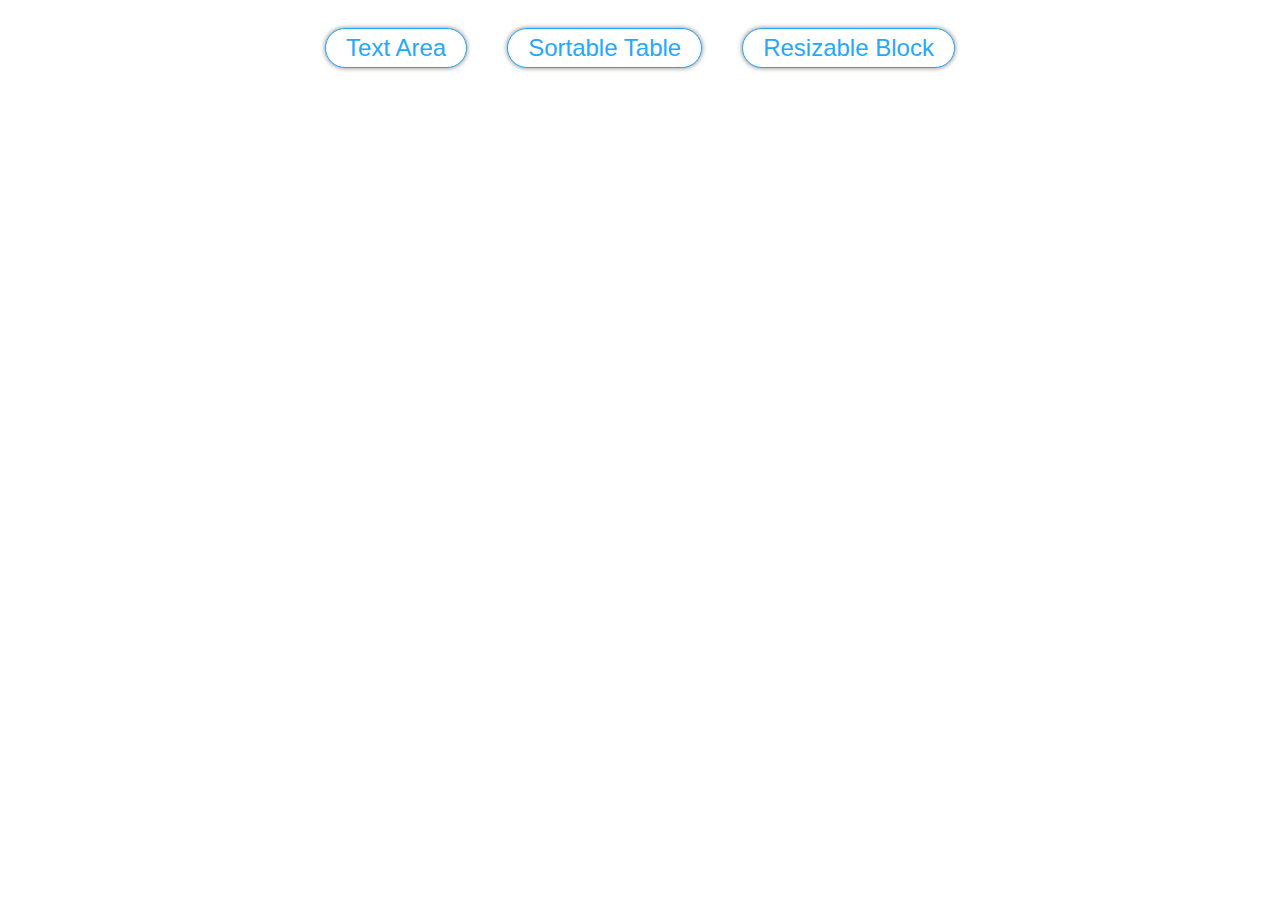
<file: index.html>
<!DOCTYPE html>
<html lang="en">

<head>
    <meta charset="UTF-8">
    <meta name="viewport" content="width=device-width, initial-scale=1.0">
    <meta http-equiv="X-UA-Compatible" content="ie=edge">
    <title>Beetroot Lesson 30 Homework Events</title>
    <meta name="author" content="Artofnext">
    <link rel="stylesheet" href="css/styles.css">
</head>

<body>
    <div class="buttons">
        <a href="pages/text_area.html"><button type="button" id="text_area">Text Area</button></a>
        <a href="pages/sortable_table.html"><button type="button" id="sortable_table">Sortable Table</button></a>
        <a href="pages/resizable.html"><button type="button" id="resizable">Resizable Block</button></a>
    </div>


    <!-- <script src="js/text_area.js"></script> -->
</body>

</html>
</file>
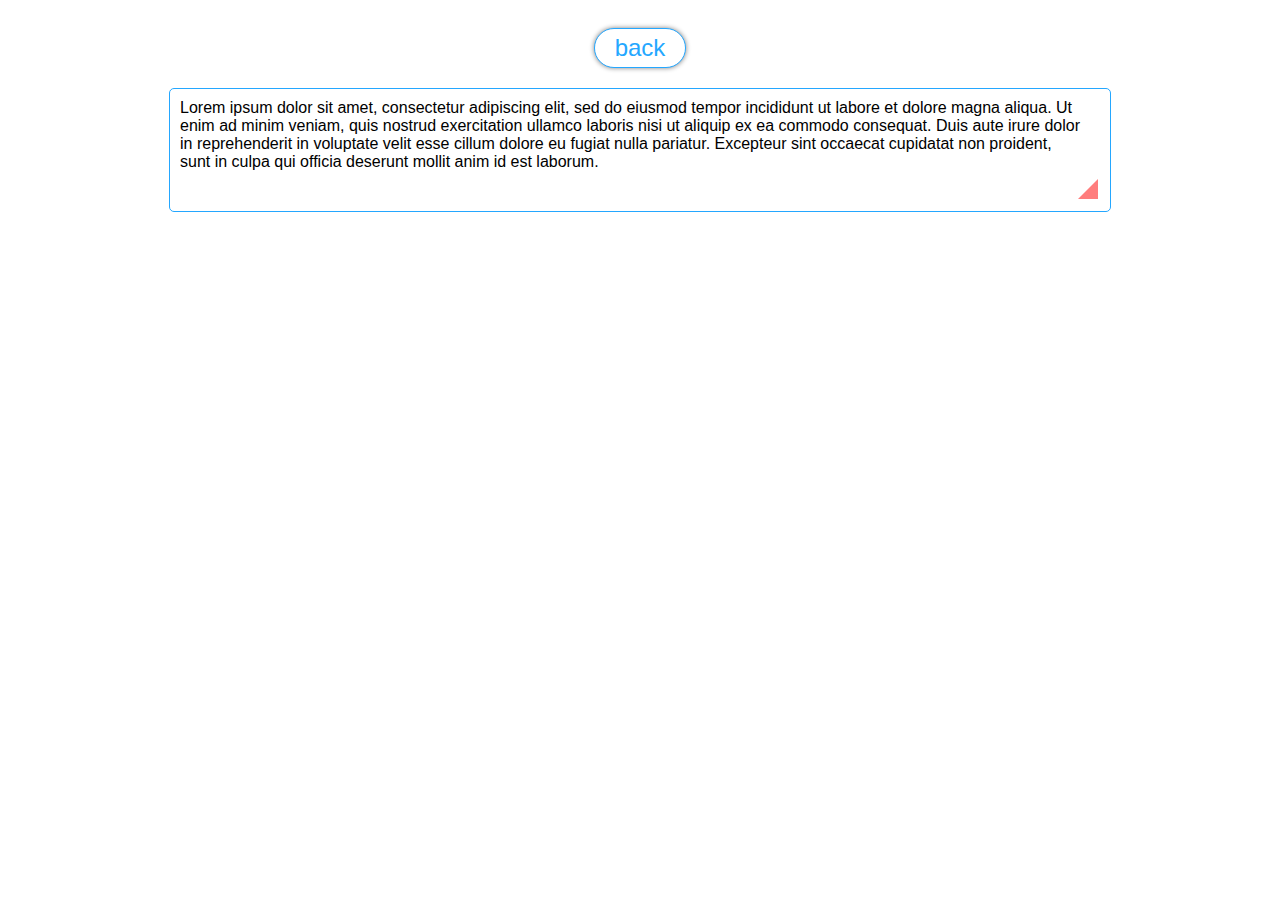
<file: pages/resizable.html>
<!DOCTYPE html>
<html lang="en">

<head>
    <meta charset="UTF-8">
    <meta name="viewport" content="width=device-width, initial-scale=1.0">
    <meta http-equiv="X-UA-Compatible" content="ie=edge">
    <title>Beetroot Lesson 30 Homework Events Resizable Block</title>
    <meta name="author" content="Artofnext">
    <link rel="stylesheet" href="../css/styles.css">
    <link rel="stylesheet" href="../css/styles_resizable.css">
</head>

<body>
    <div class="buttons">
        <a href="../index.html"><button type="button" id="back-button">back</button></a>
    </div>

    <section class="content">
        <div class="text__container" id="text__container">
            Lorem ipsum dolor sit amet, consectetur adipiscing elit, sed do eiusmod tempor 
            incididunt ut labore et dolore magna aliqua. Ut enim ad minim veniam, 
            quis nostrud exercitation ullamco laboris nisi ut aliquip ex ea commodo consequat. 
            Duis aute irure dolor in reprehenderit in voluptate velit esse cillum dolore eu 
            fugiat nulla pariatur. Excepteur sint occaecat cupidatat non proident, sunt in 
            culpa qui officia deserunt mollit anim id est laborum.
        </div>
    </section>

    <script src="../js/resizable.js"></script>
</body>

</html>
</file>
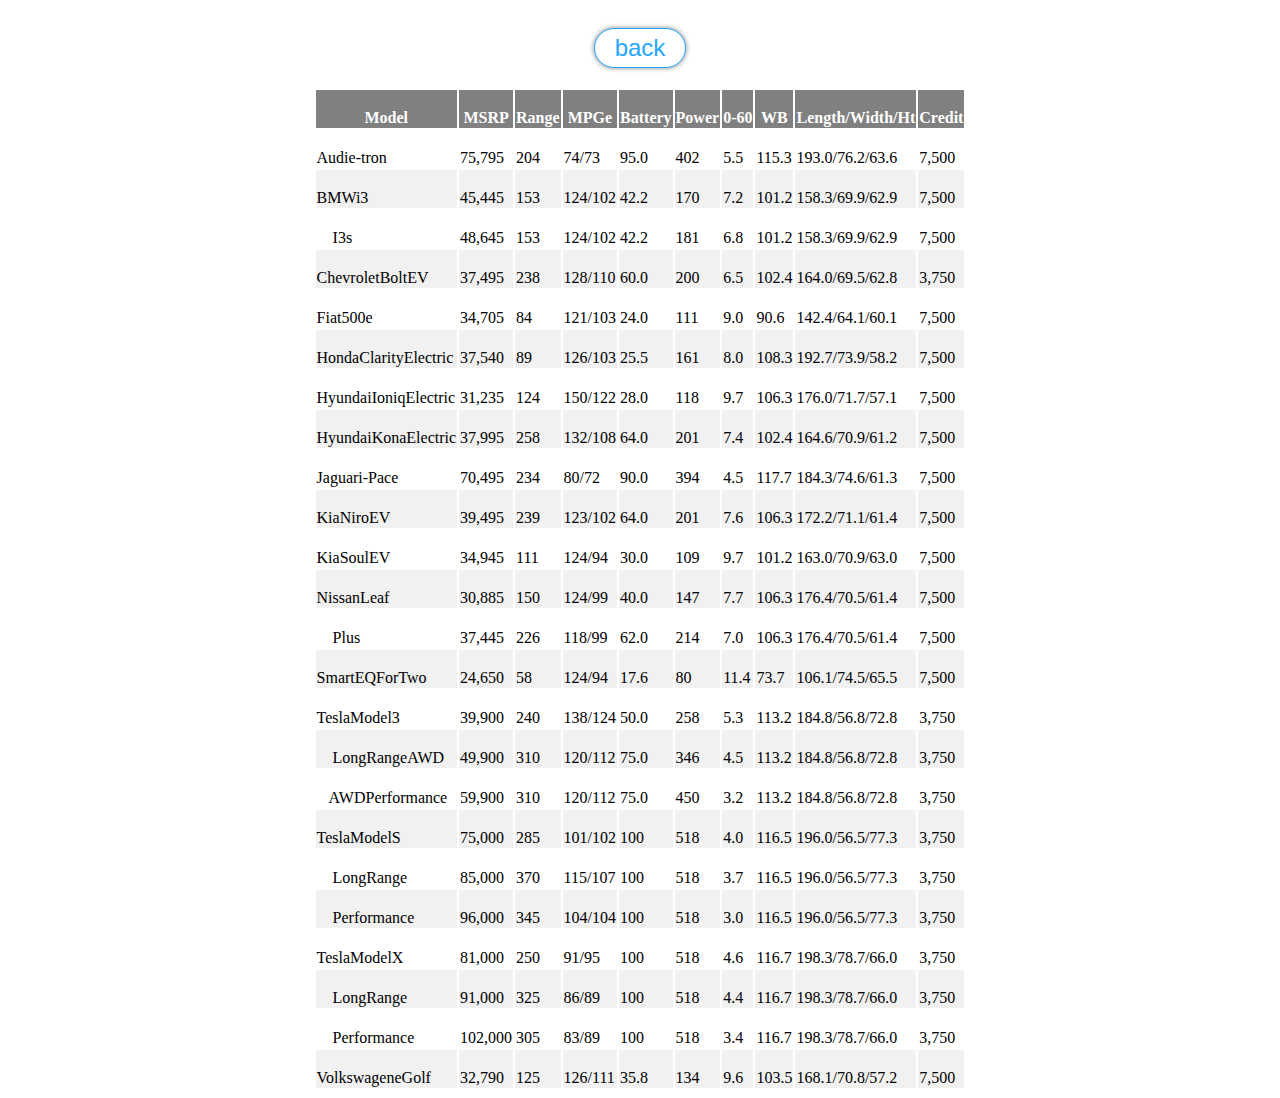
<file: pages/sortable_table.html>
<!DOCTYPE html>
<html lang="en">

<head>
    <meta charset="UTF-8">
    <meta name="viewport" content="width=device-width, initial-scale=1.0">
    <meta http-equiv="X-UA-Compatible" content="ie=edge">
    <title>Beetroot Lesson 30 Homework Events Sortable Table</title>
    <meta name="author" content="Artofnext">
    <link rel="stylesheet" href="../css/styles.css">
    <link rel="stylesheet" href="../css/styles_table.css">
</head>

<body>
    <div class="buttons">
        <a href="../index.html"><button type="button" id="back-button">back</button></a>
    </div>

    <section class="content">
        <div class="table__container" id="table__container">
            
        </div>
    </section>


    <table id="table_car" style="display:none;">
        <tbody>
            <tr>
                <td>
                    <p><strong>Model </strong></p>
                </td>
                <td>
                    <p><strong>MSRP</strong></p>
                </td>
                <td>
                    <p><strong>Range</strong></p>
                </td>
                <td>
                    <p><strong>MPGe</strong></p>
                </td>
                <td>
                    <p><strong>Battery</strong></p>
                </td>
                <td>
                    <p><strong>Power</strong></p>
                </td>
                <td>
                    <p><strong>0-60</strong></p>
                </td>
                <td>
                    <p><strong>WB</strong></p>
                </td>
                <td>
                    <p><strong>Length/Width/Ht</strong></p>
                </td>
                <td>
                    <p><strong>Credit</strong></p>
                </td>
            </tr>
            <tr>
                <td>
                    <p>Audi e-tron</p>
                </td>
                <td>
                    <p>$75,795</p>
                </td>
                <td>
                    <p>204 mi</p>
                </td>
                <td>
                    <p>74/73</p>
                </td>
                <td>
                    <p>95.0 kWh</p>
                </td>
                <td>
                    <p>402 hp</p>
                </td>
                <td>
                    <p>5.5 sec</p>
                </td>
                <td>
                    <p>115.3 in</p>
                </td>
                <td>
                    <p>193.0/76.2/63.6 in</p>
                </td>
                <td>
                    <p>$7,500</p>
                </td>
            </tr>
            <tr>
                <td>
                    <p>BMW i3</p>
                </td>
                <td>
                    <p>$45,445</p>
                </td>
                <td>
                    <p>153 mi</p>
                </td>
                <td>
                    <p>124/102</p>
                </td>
                <td>
                    <p>42.2 kWh</p>
                </td>
                <td>
                    <p>170 hp</p>
                </td>
                <td>
                    <p>7.2 sec</p>
                </td>
                <td>
                    <p>101.2 in</p>
                </td>
                <td>
                    <p>158.3/69.9/62.9 in</p>
                </td>
                <td>
                    <p>$7,500</p>
                </td>
            </tr>
            <tr>
                <td>
                    <p>&nbsp;&nbsp;&nbsp;&nbsp; I3s</p>
                </td>
                <td>
                    <p>$48,645</p>
                </td>
                <td>
                    <p>153 mi</p>
                </td>
                <td>
                    <p>124/102</p>
                </td>
                <td>
                    <p>42.2 kWh</p>
                </td>
                <td>
                    <p>181 hp</p>
                </td>
                <td>
                    <p>6.8 sec</p>
                </td>
                <td>
                    <p>101.2 in</p>
                </td>
                <td>
                    <p>158.3/69.9/62.9 in</p>
                </td>
                <td>
                    <p>$7,500</p>
                </td>
            </tr>
            <tr>
                <td>
                    <p>Chevrolet Bolt EV</p>
                </td>
                <td>
                    <p>$37,495</p>
                </td>
                <td>
                    <p>238 mi</p>
                </td>
                <td>
                    <p>128/110</p>
                </td>
                <td>
                    <p>60.0 kWh</p>
                </td>
                <td>
                    <p>200 hp</p>
                </td>
                <td>
                    <p>6.5 sec</p>
                </td>
                <td>
                    <p>102.4 in</p>
                </td>
                <td>
                    <p>164.0/69.5/62.8 in</p>
                </td>
                <td>
                    <p>$3,750*</p>
                </td>
            </tr>
            <tr>
                <td>
                    <p>Fiat 500e</p>
                </td>
                <td>
                    <p>$34,705</p>
                </td>
                <td>
                    <p>84 mi</p>
                </td>
                <td>
                    <p>121/103</p>
                </td>
                <td>
                    <p>24.0 kWh</p>
                </td>
                <td>
                    <p>111 hp</p>
                </td>
                <td>
                    <p>9.0 sec</p>
                </td>
                <td>
                    <p>90.6 in</p>
                </td>
                <td>
                    <p>142.4/64.1/60.1 in</p>
                </td>
                <td>
                    <p>$7,500</p>
                </td>
            </tr>
            <tr>
                <td>
                    <p>Honda Clarity Electric</p>
                </td>
                <td>
                    <p>$37,540</p>
                </td>
                <td>
                    <p>89 mi</p>
                </td>
                <td>
                    <p>126/103</p>
                </td>
                <td>
                    <p>25.5 kWh</p>
                </td>
                <td>
                    <p>161 hp</p>
                </td>
                <td>
                    <p>8.0 sec</p>
                </td>
                <td>
                    <p>108.3 in</p>
                </td>
                <td>
                    <p>192.7/73.9/58.2 in</p>
                </td>
                <td>
                    <p>$7,500</p>
                </td>
            </tr>
            <tr>
                <td>
                    <p>Hyundai Ioniq Electric</p>
                </td>
                <td>
                    <p>$31,235</p>
                </td>
                <td>
                    <p>124 mi</p>
                </td>
                <td>
                    <p>150/122</p>
                </td>
                <td>
                    <p>28.0 kWh</p>
                </td>
                <td>
                    <p>118 hp</p>
                </td>
                <td>
                    <p>9.7 sec</p>
                </td>
                <td>
                    <p>106.3 in</p>
                </td>
                <td>
                    <p>176.0/71.7/57.1 in</p>
                </td>
                <td>
                    <p>$7,500</p>
                </td>
            </tr>
            <tr>
                <td>
                    <p>Hyundai Kona Electric</p>
                </td>
                <td>
                    <p>$37,995</p>
                </td>
                <td>
                    <p>258 mi</p>
                </td>
                <td>
                    <p>132/108</p>
                </td>
                <td>
                    <p>64.0 kWh</p>
                </td>
                <td>
                    <p>201 hp</p>
                </td>
                <td>
                    <p>7.4 sec</p>
                </td>
                <td>
                    <p>102.4 in</p>
                </td>
                <td>
                    <p>164.6/70.9/61.2 in</p>
                </td>
                <td>
                    <p>$7,500</p>
                </td>
            </tr>
            <tr>
                <td>
                    <p>Jaguar i-Pace</p>
                </td>
                <td>
                    <p>$70,495</p>
                </td>
                <td>
                    <p>234 mi</p>
                </td>
                <td>
                    <p>80/72</p>
                </td>
                <td>
                    <p>90.0 kWh</p>
                </td>
                <td>
                    <p>394 hp</p>
                </td>
                <td>
                    <p>4.5 sec</p>
                </td>
                <td>
                    <p>117.7 in</p>
                </td>
                <td>
                    <p>184.3/74.6/61.3 in</p>
                </td>
                <td>
                    <p>$7,500</p>
                </td>
            </tr>
            <tr>
                <td>
                    <p>Kia Niro EV</p>
                </td>
                <td>
                    <p>$39,495</p>
                </td>
                <td>
                    <p>239 mi</p>
                </td>
                <td>
                    <p>123/102</p>
                </td>
                <td>
                    <p>64.0 kWh</p>
                </td>
                <td>
                    <p>201 hp</p>
                </td>
                <td>
                    <p>7.6 sec</p>
                </td>
                <td>
                    <p>106.3 in</p>
                </td>
                <td>
                    <p>172.2/71.1/61.4 in</p>
                </td>
                <td>
                    <p>$7,500</p>
                </td>
            </tr>
            <tr>
                <td>
                    <p>Kia Soul EV</p>
                </td>
                <td>
                    <p>$34,945</p>
                </td>
                <td>
                    <p>111 mi</p>
                </td>
                <td>
                    <p>124/94</p>
                </td>
                <td>
                    <p>30.0 kWh</p>
                </td>
                <td>
                    <p>109 hp</p>
                </td>
                <td>
                    <p>9.7 sec</p>
                </td>
                <td>
                    <p>101.2 in</p>
                </td>
                <td>
                    <p>163.0/70.9/63.0 in</p>
                </td>
                <td>
                    <p>$7,500</p>
                </td>
            </tr>
            <tr>
                <td>
                    <p>Nissan Leaf</p>
                </td>
                <td>
                    <p>$30,885</p>
                </td>
                <td>
                    <p>150 mi</p>
                </td>
                <td>
                    <p>124/99</p>
                </td>
                <td>
                    <p>40.0 kWh</p>
                </td>
                <td>
                    <p>147 hp</p>
                </td>
                <td>
                    <p>7.7 sec</p>
                </td>
                <td>
                    <p>106.3 in</p>
                </td>
                <td>
                    <p>176.4/70.5/61.4 in</p>
                </td>
                <td>
                    <p>$7,500</p>
                </td>
            </tr>
            <tr>
                <td>
                    <p>&nbsp;&nbsp;&nbsp;&nbsp; Plus</p>
                </td>
                <td>
                    <p>$37,445</p>
                </td>
                <td>
                    <p>226 mi</p>
                </td>
                <td>
                    <p>118/99</p>
                </td>
                <td>
                    <p>62.0 kWh</p>
                </td>
                <td>
                    <p>214 hp</p>
                </td>
                <td>
                    <p>7.0 sec</p>
                </td>
                <td>
                    <p>106.3 in</p>
                </td>
                <td>
                    <p>176.4/70.5/61.4 in</p>
                </td>
                <td>
                    <p>$7,500</p>
                </td>
            </tr>
            <tr>
                <td>
                    <p>Smart EQ ForTwo</p>
                </td>
                <td>
                    <p>$24,650</p>
                </td>
                <td>
                    <p>58 mi</p>
                </td>
                <td>
                    <p>124/94</p>
                </td>
                <td>
                    <p>17.6 kWh</p>
                </td>
                <td>
                    <p>80 hp</p>
                </td>
                <td>
                    <p>11.4 sec</p>
                </td>
                <td>
                    <p>73.7 in</p>
                </td>
                <td>
                    <p>106.1/74.5/65.5 in</p>
                </td>
                <td>
                    <p>$7,500</p>
                </td>
            </tr>
            <tr>
                <td>
                    <p>Tesla Model 3</p>
                </td>
                <td>
                    <p>$39,900</p>
                </td>
                <td>
                    <p>240 mi</p>
                </td>
                <td>
                    <p>138/124</p>
                </td>
                <td>
                    <p>50.0 kWh</p>
                </td>
                <td>
                    <p>258 hp</p>
                </td>
                <td>
                    <p>5.3 sec</p>
                </td>
                <td>
                    <p>113.2 in</p>
                </td>
                <td>
                    <p>184.8/56.8/72.8 in</p>
                </td>
                <td>
                    <p>$3,750**</p>
                </td>
            </tr>
            <tr>
                <td>
                    <p>&nbsp;&nbsp;&nbsp;&nbsp; Long Range AWD</p>
                </td>
                <td>
                    <p>$49,900</p>
                </td>
                <td>
                    <p>310 mi</p>
                </td>
                <td>
                    <p>120/112</p>
                </td>
                <td>
                    <p>75.0 kWh</p>
                </td>
                <td>
                    <p>346 hp</p>
                </td>
                <td>
                    <p>4.5 sec</p>
                </td>
                <td>
                    <p>113.2 in</p>
                </td>
                <td>
                    <p>184.8/56.8/72.8 in</p>
                </td>
                <td>
                    <p>$3,750**</p>
                </td>
            </tr>
            <tr>
                <td>
                    <p>&nbsp; &nbsp; &nbsp;AWD Performance</p>
                </td>
                <td>
                    <p>$59,900</p>
                </td>
                <td>
                    <p>310 mi</p>
                </td>
                <td>
                    <p>120/112</p>
                </td>
                <td>
                    <p>75.0 kWh</p>
                </td>
                <td>
                    <p>450 hp</p>
                </td>
                <td>
                    <p>3.2 sec</p>
                </td>
                <td>
                    <p>113.2 in</p>
                </td>
                <td>
                    <p>184.8/56.8/72.8 in</p>
                </td>
                <td>
                    <p>$3,750**</p>
                </td>
            </tr>
            <tr>
                <td>
                    <p>Tesla Model S</p>
                </td>
                <td>
                    <p>$75,000</p>
                </td>
                <td>
                    <p>285 mi</p>
                </td>
                <td>
                    <p>101/102</p>
                </td>
                <td>
                    <p>100 kWh</p>
                </td>
                <td>
                    <p>518 hp</p>
                </td>
                <td>
                    <p>4.0 sec</p>
                </td>
                <td>
                    <p>116.5 in</p>
                </td>
                <td>
                    <p>196.0/56.5/77.3 in</p>
                </td>
                <td>
                    <p>$3,750**</p>
                </td>
            </tr>
            <tr>
                <td>
                    <p>&nbsp;&nbsp;&nbsp;&nbsp; Long Range</p>
                </td>
                <td>
                    <p>$85,000</p>
                </td>
                <td>
                    <p>370 mi</p>
                </td>
                <td>
                    <p>115/107</p>
                </td>
                <td>
                    <p>100 kWh</p>
                </td>
                <td>
                    <p>518 hp</p>
                </td>
                <td>
                    <p>3.7 sec</p>
                </td>
                <td>
                    <p>116.5 in</p>
                </td>
                <td>
                    <p>196.0/56.5/77.3 in</p>
                </td>
                <td>
                    <p>$3,750**</p>
                </td>
            </tr>
            <tr>
                <td>
                    <p>&nbsp;&nbsp;&nbsp;&nbsp; Performance</p>
                </td>
                <td>
                    <p>$96,000</p>
                </td>
                <td>
                    <p>345 mi</p>
                </td>
                <td>
                    <p>104/104</p>
                </td>
                <td>
                    <p>100 kWh</p>
                </td>
                <td>
                    <p>518 hp</p>
                </td>
                <td>
                    <p>3.0 sec</p>
                </td>
                <td>
                    <p>116.5 in</p>
                </td>
                <td>
                    <p>196.0/56.5/77.3 in</p>
                </td>
                <td>
                    <p>$3,750**</p>
                </td>
            </tr>
            <tr>
                <td>
                    <p>Tesla Model X</p>
                </td>
                <td>
                    <p>$81,000</p>
                </td>
                <td>
                    <p>250 mi</p>
                </td>
                <td>
                    <p>91/95</p>
                </td>
                <td>
                    <p>100 kWh</p>
                </td>
                <td>
                    <p>518 hp</p>
                </td>
                <td>
                    <p>4.6 sec</p>
                </td>
                <td>
                    <p>116.7 in</p>
                </td>
                <td>
                    <p>198.3/78.7/66.0 in</p>
                </td>
                <td>
                    <p>$3,750**</p>
                </td>
            </tr>
            <tr>
                <td>
                    <p>&nbsp;&nbsp;&nbsp;&nbsp; Long Range</p>
                </td>
                <td>
                    <p>$91,000</p>
                </td>
                <td>
                    <p>325 mi</p>
                </td>
                <td>
                    <p>86/89</p>
                </td>
                <td>
                    <p>100 kWh</p>
                </td>
                <td>
                    <p>518 hp</p>
                </td>
                <td>
                    <p>4.4 sec</p>
                </td>
                <td>
                    <p>116.7 in</p>
                </td>
                <td>
                    <p>198.3/78.7/66.0 in</p>
                </td>
                <td>
                    <p>$3,750**</p>
                </td>
            </tr>
            <tr>
                <td>
                    <p>&nbsp;&nbsp;&nbsp;&nbsp; Performance</p>
                </td>
                <td>
                    <p>$102,000</p>
                </td>
                <td>
                    <p>305 mi</p>
                </td>
                <td>
                    <p>83/89</p>
                </td>
                <td>
                    <p>100 kWh</p>
                </td>
                <td>
                    <p>518 hp</p>
                </td>
                <td>
                    <p>3.4 sec</p>
                </td>
                <td>
                    <p>116.7 in</p>
                </td>
                <td>
                    <p>198.3/78.7/66.0 in</p>
                </td>
                <td>
                    <p>$3,750**</p>
                </td>
            </tr>
            <tr>
                <td>
                    <p>Volkswagen eGolf</p>
                </td>
                <td>
                    <p>$32,790</p>
                </td>
                <td>
                    <p>125 mi</p>
                </td>
                <td>
                    <p>126/111</p>
                </td>
                <td>
                    <p>35.8 kWh</p>
                </td>
                <td>
                    <p>134 hp</p>
                </td>
                <td>
                    <p>9.6 sec</p>
                </td>
                <td>
                    <p>103.5 in</p>
                </td>
                <td>
                    <p>168.1/70.8/57.2 in</p>
                </td>
                <td>
                    <p>$7,500</p>
                </td>
            </tr>
           
        </tbody>
    </table>

    <script src="../js/sortable_table.js"></script>
</body>

</html>
</file>
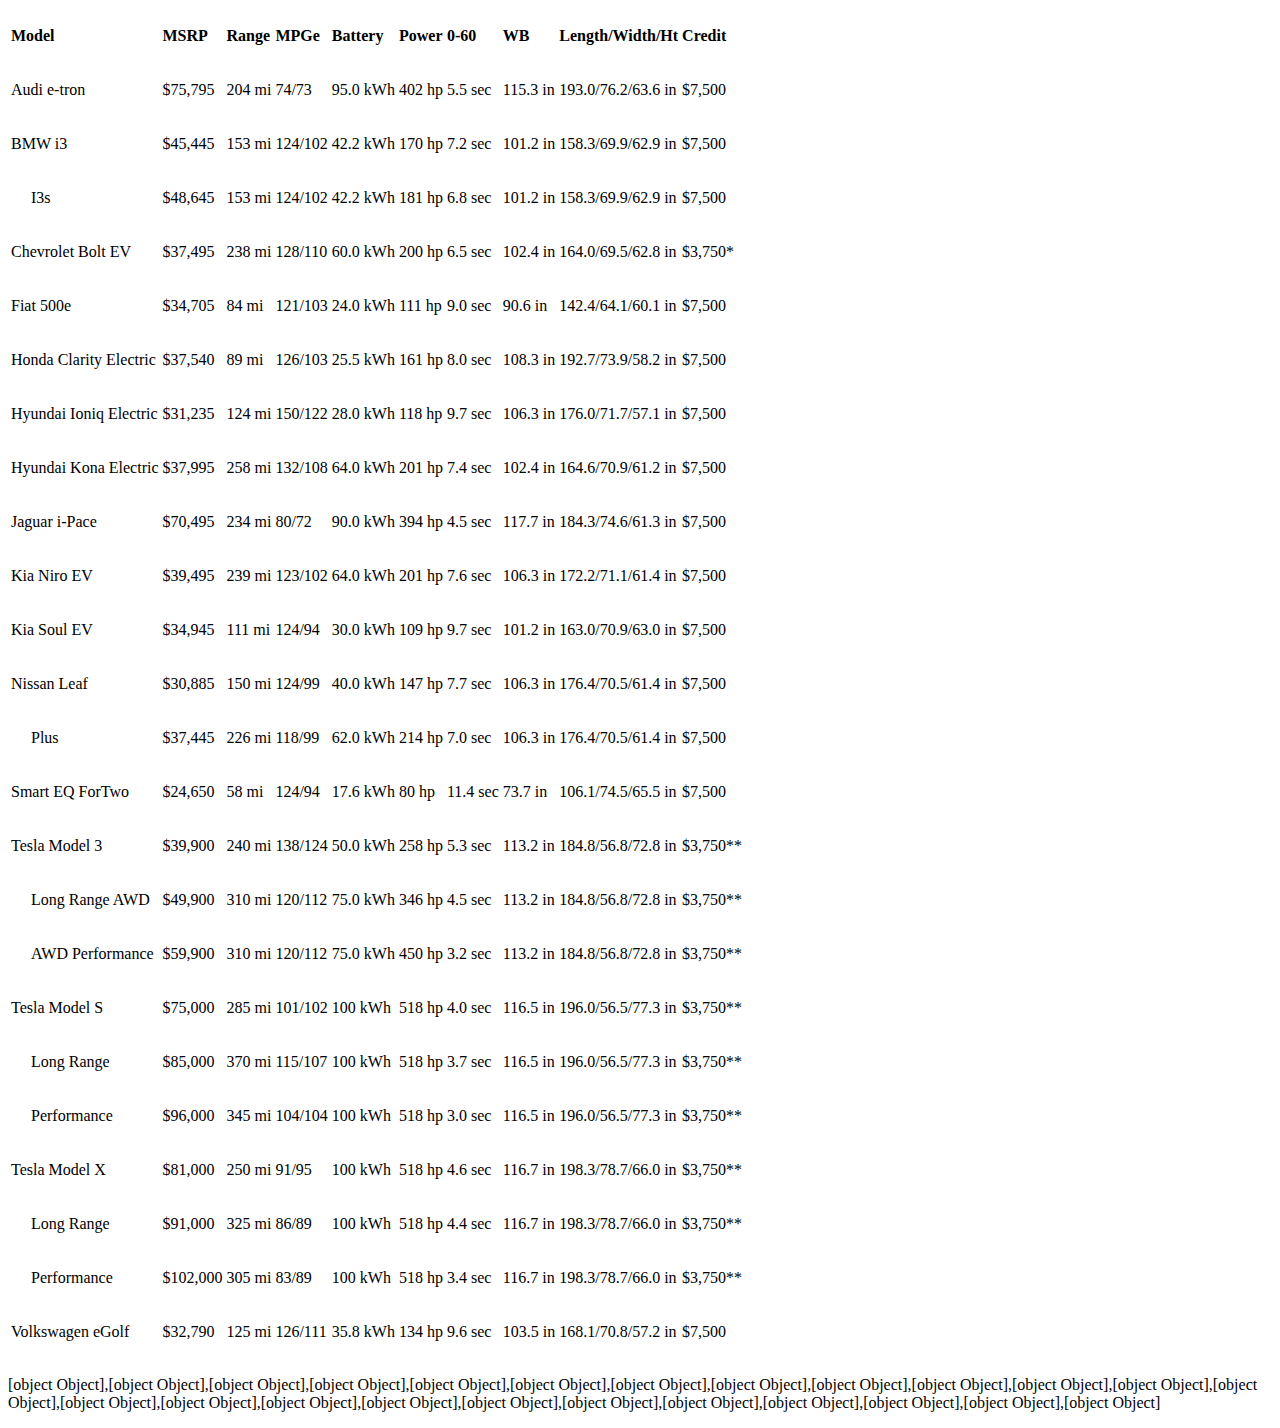
<file: pages/table.html>
<!DOCTYPE html>
<html>

<head>
    <meta charset="UTF-8">
    <meta name="viewport" content="width=device-width, initial-scale=1.0">
    <meta http-equiv="X-UA-Compatible" content="ie=edge">
    <title></title>
    <meta name="author" content="Artofnext">
    <!-- <link rel="stylesheet" href="css/styles.css"> -->
</head>

<body>
    <table id="table_car">
        <tbody>
            <tr>
                <td>
                    <p><strong>Model </strong></p>
                </td>
                <td>
                    <p><strong>MSRP</strong></p>
                </td>
                <td>
                    <p><strong>Range</strong></p>
                </td>
                <td>
                    <p><strong>MPGe</strong></p>
                </td>
                <td>
                    <p><strong>Battery</strong></p>
                </td>
                <td>
                    <p><strong>Power</strong></p>
                </td>
                <td>
                    <p><strong>0-60</strong></p>
                </td>
                <td>
                    <p><strong>WB</strong></p>
                </td>
                <td>
                    <p><strong>Length/Width/Ht</strong></p>
                </td>
                <td>
                    <p><strong>Credit</strong></p>
                </td>
            </tr>
            <tr>
                <td>
                    <p>Audi e-tron</p>
                </td>
                <td>
                    <p>$75,795</p>
                </td>
                <td>
                    <p>204 mi</p>
                </td>
                <td>
                    <p>74/73</p>
                </td>
                <td>
                    <p>95.0 kWh</p>
                </td>
                <td>
                    <p>402 hp</p>
                </td>
                <td>
                    <p>5.5 sec</p>
                </td>
                <td>
                    <p>115.3 in</p>
                </td>
                <td>
                    <p>193.0/76.2/63.6 in</p>
                </td>
                <td>
                    <p>$7,500</p>
                </td>
            </tr>
            <tr>
                <td>
                    <p>BMW i3</p>
                </td>
                <td>
                    <p>$45,445</p>
                </td>
                <td>
                    <p>153 mi</p>
                </td>
                <td>
                    <p>124/102</p>
                </td>
                <td>
                    <p>42.2 kWh</p>
                </td>
                <td>
                    <p>170 hp</p>
                </td>
                <td>
                    <p>7.2 sec</p>
                </td>
                <td>
                    <p>101.2 in</p>
                </td>
                <td>
                    <p>158.3/69.9/62.9 in</p>
                </td>
                <td>
                    <p>$7,500</p>
                </td>
            </tr>
            <tr>
                <td>
                    <p>&nbsp;&nbsp;&nbsp;&nbsp; I3s</p>
                </td>
                <td>
                    <p>$48,645</p>
                </td>
                <td>
                    <p>153 mi</p>
                </td>
                <td>
                    <p>124/102</p>
                </td>
                <td>
                    <p>42.2 kWh</p>
                </td>
                <td>
                    <p>181 hp</p>
                </td>
                <td>
                    <p>6.8 sec</p>
                </td>
                <td>
                    <p>101.2 in</p>
                </td>
                <td>
                    <p>158.3/69.9/62.9 in</p>
                </td>
                <td>
                    <p>$7,500</p>
                </td>
            </tr>
            <tr>
                <td>
                    <p>Chevrolet Bolt EV</p>
                </td>
                <td>
                    <p>$37,495</p>
                </td>
                <td>
                    <p>238 mi</p>
                </td>
                <td>
                    <p>128/110</p>
                </td>
                <td>
                    <p>60.0 kWh</p>
                </td>
                <td>
                    <p>200 hp</p>
                </td>
                <td>
                    <p>6.5 sec</p>
                </td>
                <td>
                    <p>102.4 in</p>
                </td>
                <td>
                    <p>164.0/69.5/62.8 in</p>
                </td>
                <td>
                    <p>$3,750*</p>
                </td>
            </tr>
            <tr>
                <td>
                    <p>Fiat 500e</p>
                </td>
                <td>
                    <p>$34,705</p>
                </td>
                <td>
                    <p>84 mi</p>
                </td>
                <td>
                    <p>121/103</p>
                </td>
                <td>
                    <p>24.0 kWh</p>
                </td>
                <td>
                    <p>111 hp</p>
                </td>
                <td>
                    <p>9.0 sec</p>
                </td>
                <td>
                    <p>90.6 in</p>
                </td>
                <td>
                    <p>142.4/64.1/60.1 in</p>
                </td>
                <td>
                    <p>$7,500</p>
                </td>
            </tr>
            <tr>
                <td>
                    <p>Honda Clarity Electric</p>
                </td>
                <td>
                    <p>$37,540</p>
                </td>
                <td>
                    <p>89 mi</p>
                </td>
                <td>
                    <p>126/103</p>
                </td>
                <td>
                    <p>25.5 kWh</p>
                </td>
                <td>
                    <p>161 hp</p>
                </td>
                <td>
                    <p>8.0 sec</p>
                </td>
                <td>
                    <p>108.3 in</p>
                </td>
                <td>
                    <p>192.7/73.9/58.2 in</p>
                </td>
                <td>
                    <p>$7,500</p>
                </td>
            </tr>
            <tr>
                <td>
                    <p>Hyundai Ioniq Electric</p>
                </td>
                <td>
                    <p>$31,235</p>
                </td>
                <td>
                    <p>124 mi</p>
                </td>
                <td>
                    <p>150/122</p>
                </td>
                <td>
                    <p>28.0 kWh</p>
                </td>
                <td>
                    <p>118 hp</p>
                </td>
                <td>
                    <p>9.7 sec</p>
                </td>
                <td>
                    <p>106.3 in</p>
                </td>
                <td>
                    <p>176.0/71.7/57.1 in</p>
                </td>
                <td>
                    <p>$7,500</p>
                </td>
            </tr>
            <tr>
                <td>
                    <p>Hyundai Kona Electric</p>
                </td>
                <td>
                    <p>$37,995</p>
                </td>
                <td>
                    <p>258 mi</p>
                </td>
                <td>
                    <p>132/108</p>
                </td>
                <td>
                    <p>64.0 kWh</p>
                </td>
                <td>
                    <p>201 hp</p>
                </td>
                <td>
                    <p>7.4 sec</p>
                </td>
                <td>
                    <p>102.4 in</p>
                </td>
                <td>
                    <p>164.6/70.9/61.2 in</p>
                </td>
                <td>
                    <p>$7,500</p>
                </td>
            </tr>
            <tr>
                <td>
                    <p>Jaguar i-Pace</p>
                </td>
                <td>
                    <p>$70,495</p>
                </td>
                <td>
                    <p>234 mi</p>
                </td>
                <td>
                    <p>80/72</p>
                </td>
                <td>
                    <p>90.0 kWh</p>
                </td>
                <td>
                    <p>394 hp</p>
                </td>
                <td>
                    <p>4.5 sec</p>
                </td>
                <td>
                    <p>117.7 in</p>
                </td>
                <td>
                    <p>184.3/74.6/61.3 in</p>
                </td>
                <td>
                    <p>$7,500</p>
                </td>
            </tr>
            <tr>
                <td>
                    <p>Kia Niro EV</p>
                </td>
                <td>
                    <p>$39,495</p>
                </td>
                <td>
                    <p>239 mi</p>
                </td>
                <td>
                    <p>123/102</p>
                </td>
                <td>
                    <p>64.0 kWh</p>
                </td>
                <td>
                    <p>201 hp</p>
                </td>
                <td>
                    <p>7.6 sec</p>
                </td>
                <td>
                    <p>106.3 in</p>
                </td>
                <td>
                    <p>172.2/71.1/61.4 in</p>
                </td>
                <td>
                    <p>$7,500</p>
                </td>
            </tr>
            <tr>
                <td>
                    <p>Kia Soul EV</p>
                </td>
                <td>
                    <p>$34,945</p>
                </td>
                <td>
                    <p>111 mi</p>
                </td>
                <td>
                    <p>124/94</p>
                </td>
                <td>
                    <p>30.0 kWh</p>
                </td>
                <td>
                    <p>109 hp</p>
                </td>
                <td>
                    <p>9.7 sec</p>
                </td>
                <td>
                    <p>101.2 in</p>
                </td>
                <td>
                    <p>163.0/70.9/63.0 in</p>
                </td>
                <td>
                    <p>$7,500</p>
                </td>
            </tr>
            <tr>
                <td>
                    <p>Nissan Leaf</p>
                </td>
                <td>
                    <p>$30,885</p>
                </td>
                <td>
                    <p>150 mi</p>
                </td>
                <td>
                    <p>124/99</p>
                </td>
                <td>
                    <p>40.0 kWh</p>
                </td>
                <td>
                    <p>147 hp</p>
                </td>
                <td>
                    <p>7.7 sec</p>
                </td>
                <td>
                    <p>106.3 in</p>
                </td>
                <td>
                    <p>176.4/70.5/61.4 in</p>
                </td>
                <td>
                    <p>$7,500</p>
                </td>
            </tr>
            <tr>
                <td>
                    <p>&nbsp;&nbsp;&nbsp;&nbsp; Plus</p>
                </td>
                <td>
                    <p>$37,445</p>
                </td>
                <td>
                    <p>226 mi</p>
                </td>
                <td>
                    <p>118/99</p>
                </td>
                <td>
                    <p>62.0 kWh</p>
                </td>
                <td>
                    <p>214 hp</p>
                </td>
                <td>
                    <p>7.0 sec</p>
                </td>
                <td>
                    <p>106.3 in</p>
                </td>
                <td>
                    <p>176.4/70.5/61.4 in</p>
                </td>
                <td>
                    <p>$7,500</p>
                </td>
            </tr>
            <tr>
                <td>
                    <p>Smart EQ ForTwo</p>
                </td>
                <td>
                    <p>$24,650</p>
                </td>
                <td>
                    <p>58 mi</p>
                </td>
                <td>
                    <p>124/94</p>
                </td>
                <td>
                    <p>17.6 kWh</p>
                </td>
                <td>
                    <p>80 hp</p>
                </td>
                <td>
                    <p>11.4 sec</p>
                </td>
                <td>
                    <p>73.7 in</p>
                </td>
                <td>
                    <p>106.1/74.5/65.5 in</p>
                </td>
                <td>
                    <p>$7,500</p>
                </td>
            </tr>
            <tr>
                <td>
                    <p>Tesla Model 3</p>
                </td>
                <td>
                    <p>$39,900</p>
                </td>
                <td>
                    <p>240 mi</p>
                </td>
                <td>
                    <p>138/124</p>
                </td>
                <td>
                    <p>50.0 kWh</p>
                </td>
                <td>
                    <p>258 hp</p>
                </td>
                <td>
                    <p>5.3 sec</p>
                </td>
                <td>
                    <p>113.2 in</p>
                </td>
                <td>
                    <p>184.8/56.8/72.8 in</p>
                </td>
                <td>
                    <p>$3,750**</p>
                </td>
            </tr>
            <tr>
                <td>
                    <p>&nbsp;&nbsp;&nbsp;&nbsp; Long Range AWD</p>
                </td>
                <td>
                    <p>$49,900</p>
                </td>
                <td>
                    <p>310 mi</p>
                </td>
                <td>
                    <p>120/112</p>
                </td>
                <td>
                    <p>75.0 kWh</p>
                </td>
                <td>
                    <p>346 hp</p>
                </td>
                <td>
                    <p>4.5 sec</p>
                </td>
                <td>
                    <p>113.2 in</p>
                </td>
                <td>
                    <p>184.8/56.8/72.8 in</p>
                </td>
                <td>
                    <p>$3,750**</p>
                </td>
            </tr>
            <tr>
                <td>
                    <p>&nbsp; &nbsp; &nbsp;AWD Performance</p>
                </td>
                <td>
                    <p>$59,900</p>
                </td>
                <td>
                    <p>310 mi</p>
                </td>
                <td>
                    <p>120/112</p>
                </td>
                <td>
                    <p>75.0 kWh</p>
                </td>
                <td>
                    <p>450 hp</p>
                </td>
                <td>
                    <p>3.2 sec</p>
                </td>
                <td>
                    <p>113.2 in</p>
                </td>
                <td>
                    <p>184.8/56.8/72.8 in</p>
                </td>
                <td>
                    <p>$3,750**</p>
                </td>
            </tr>
            <tr>
                <td>
                    <p>Tesla Model S</p>
                </td>
                <td>
                    <p>$75,000</p>
                </td>
                <td>
                    <p>285 mi</p>
                </td>
                <td>
                    <p>101/102</p>
                </td>
                <td>
                    <p>100 kWh</p>
                </td>
                <td>
                    <p>518 hp</p>
                </td>
                <td>
                    <p>4.0 sec</p>
                </td>
                <td>
                    <p>116.5 in</p>
                </td>
                <td>
                    <p>196.0/56.5/77.3 in</p>
                </td>
                <td>
                    <p>$3,750**</p>
                </td>
            </tr>
            <tr>
                <td>
                    <p>&nbsp;&nbsp;&nbsp;&nbsp; Long Range</p>
                </td>
                <td>
                    <p>$85,000</p>
                </td>
                <td>
                    <p>370 mi</p>
                </td>
                <td>
                    <p>115/107</p>
                </td>
                <td>
                    <p>100 kWh</p>
                </td>
                <td>
                    <p>518 hp</p>
                </td>
                <td>
                    <p>3.7 sec</p>
                </td>
                <td>
                    <p>116.5 in</p>
                </td>
                <td>
                    <p>196.0/56.5/77.3 in</p>
                </td>
                <td>
                    <p>$3,750**</p>
                </td>
            </tr>
            <tr>
                <td>
                    <p>&nbsp;&nbsp;&nbsp;&nbsp; Performance</p>
                </td>
                <td>
                    <p>$96,000</p>
                </td>
                <td>
                    <p>345 mi</p>
                </td>
                <td>
                    <p>104/104</p>
                </td>
                <td>
                    <p>100 kWh</p>
                </td>
                <td>
                    <p>518 hp</p>
                </td>
                <td>
                    <p>3.0 sec</p>
                </td>
                <td>
                    <p>116.5 in</p>
                </td>
                <td>
                    <p>196.0/56.5/77.3 in</p>
                </td>
                <td>
                    <p>$3,750**</p>
                </td>
            </tr>
            <tr>
                <td>
                    <p>Tesla Model X</p>
                </td>
                <td>
                    <p>$81,000</p>
                </td>
                <td>
                    <p>250 mi</p>
                </td>
                <td>
                    <p>91/95</p>
                </td>
                <td>
                    <p>100 kWh</p>
                </td>
                <td>
                    <p>518 hp</p>
                </td>
                <td>
                    <p>4.6 sec</p>
                </td>
                <td>
                    <p>116.7 in</p>
                </td>
                <td>
                    <p>198.3/78.7/66.0 in</p>
                </td>
                <td>
                    <p>$3,750**</p>
                </td>
            </tr>
            <tr>
                <td>
                    <p>&nbsp;&nbsp;&nbsp;&nbsp; Long Range</p>
                </td>
                <td>
                    <p>$91,000</p>
                </td>
                <td>
                    <p>325 mi</p>
                </td>
                <td>
                    <p>86/89</p>
                </td>
                <td>
                    <p>100 kWh</p>
                </td>
                <td>
                    <p>518 hp</p>
                </td>
                <td>
                    <p>4.4 sec</p>
                </td>
                <td>
                    <p>116.7 in</p>
                </td>
                <td>
                    <p>198.3/78.7/66.0 in</p>
                </td>
                <td>
                    <p>$3,750**</p>
                </td>
            </tr>
            <tr>
                <td>
                    <p>&nbsp;&nbsp;&nbsp;&nbsp; Performance</p>
                </td>
                <td>
                    <p>$102,000</p>
                </td>
                <td>
                    <p>305 mi</p>
                </td>
                <td>
                    <p>83/89</p>
                </td>
                <td>
                    <p>100 kWh</p>
                </td>
                <td>
                    <p>518 hp</p>
                </td>
                <td>
                    <p>3.4 sec</p>
                </td>
                <td>
                    <p>116.7 in</p>
                </td>
                <td>
                    <p>198.3/78.7/66.0 in</p>
                </td>
                <td>
                    <p>$3,750**</p>
                </td>
            </tr>
            <tr>
                <td>
                    <p>Volkswagen eGolf</p>
                </td>
                <td>
                    <p>$32,790</p>
                </td>
                <td>
                    <p>125 mi</p>
                </td>
                <td>
                    <p>126/111</p>
                </td>
                <td>
                    <p>35.8 kWh</p>
                </td>
                <td>
                    <p>134 hp</p>
                </td>
                <td>
                    <p>9.6 sec</p>
                </td>
                <td>
                    <p>103.5 in</p>
                </td>
                <td>
                    <p>168.1/70.8/57.2 in</p>
                </td>
                <td>
                    <p>$7,500</p>
                </td>
            </tr>
           
        </tbody>
    </table>
    
<div id="demo"></div>

    <script src="../js/table_parse.js"></script>
</body>

</html>
</file>
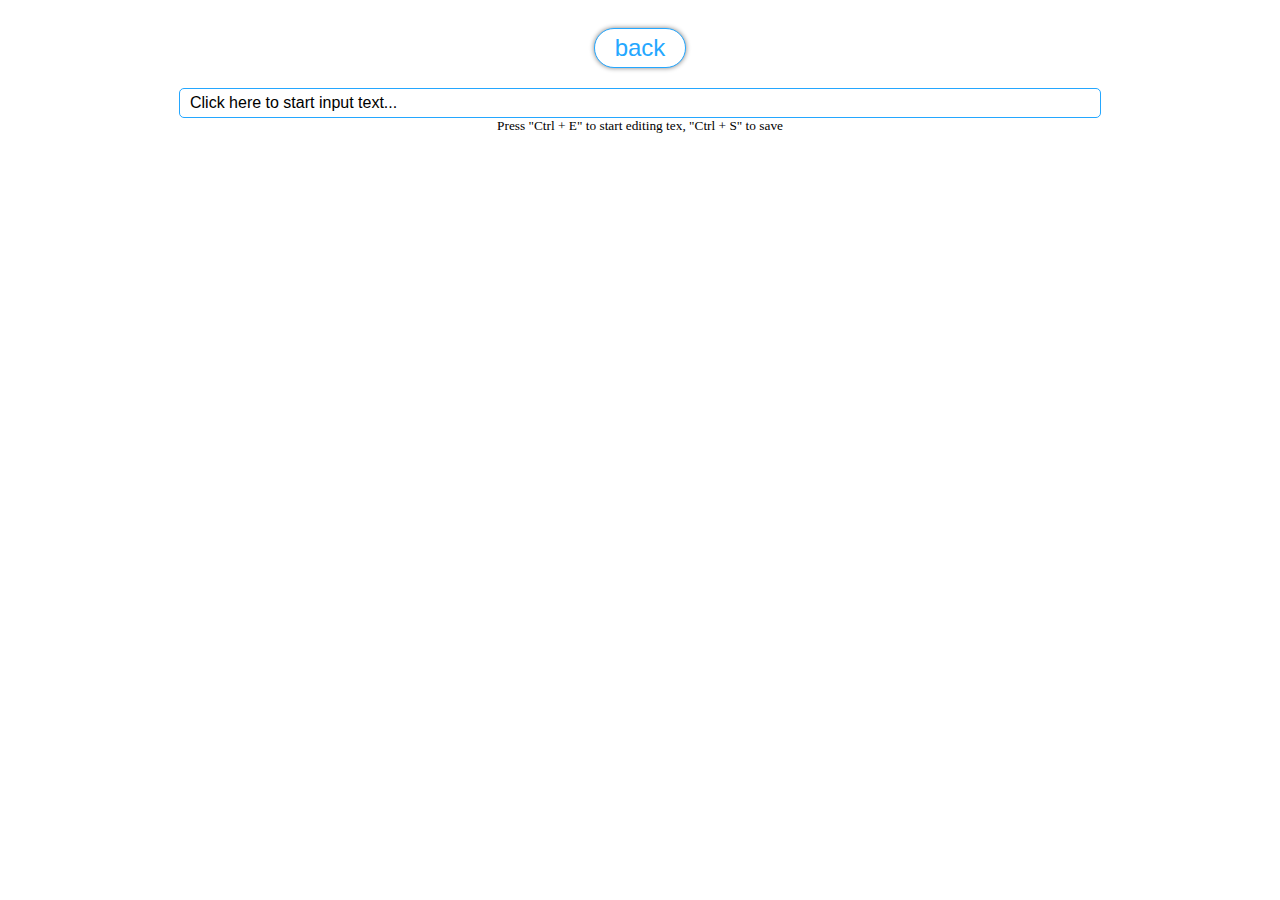
<file: pages/text_area.html>
<!DOCTYPE html>
<html lang="en">

<head>
    <meta charset="UTF-8">
    <meta name="viewport" content="width=device-width, initial-scale=1.0">
    <meta http-equiv="X-UA-Compatible" content="ie=edge">
    <title>Beetroot Lesson 30 Homework Events Text Area</title>
    <meta name="author" content="Artofnext">
    <link rel="stylesheet" href="../css/styles.css">
</head>

<body>
    <div class="buttons">
        <a href="../index.html"><button type="button" id="back-button">back</button></a>
    </div>
<section class="content">
    <div class="content__container">
        
        <div class="text__container" id="text_div">
            Click here to start input text...
        </div>
        <!-- <div class="text__container" id="text_div1">
            Click here to start input text...
        </div> -->
        <textarea class="text__container" id="text_area"></textarea>
    </div>
    <small class="content__container">Press "Ctrl + E" to start editing tex, "Ctrl + S" to save</small>
</section>

    <script src="../js/text_area.js"></script>
</body>

</html>
</file>
<file: css/styles.css>
*:focus {
    outline: none;
}

.buttons, .content__container {
    display: flex;
    /* flex-wrap: wrap; */
    justify-content: center;
}

button {
    /* height: 50px; */
    /* width: 150px; */
    text-align: center;
    background-color: white;
    border: 1px solid #24a7ff;
    border-radius: 20px;
    color: #24a7ff;
    box-shadow: 0 0 5px gray;
    padding: 5px 20px;
    font-size: 1.5em;
    margin: 20px;
    transition: all .2s ease-in-out;
}

button:hover {
    box-shadow: 0 2px 5px gray;
    background-color: #24a7ff;
    color: white;
}

button:active {
    box-shadow: 0 0 3px gray;
}

.content {
    /* position: relative; */
}

.content {
    width: 90%;
    max-width: 1000px;
    margin: 0 auto;
    
}

.text__container {
    /* position: absolute; */
    border: 1px solid #24a7ff;
    border-radius: 5px;
    width: 90%;

    /* height: 50px; */
    padding: 5px 10px;
    font-family: Arial, Helvetica, sans-serif;
    font-size: 1em;
}

#text_area {
    /* display: none; */
}

.text__container:active, .text__container:hover {
    box-shadow: 0 0 5px gray;
}
</file>
<file: css/styles_resizable.css>
.handle {
    margin: 2px;
    position: absolute;
    right: 10px;
    bottom: 10px;
    width: 0;
    height: 0;
    border-bottom: 20px solid rgb(255, 125, 125);
    border-left: 20px solid transparent;
}

.handle:hover {
    border-bottom: 20px solid red;
    cursor: se-resize;
}

#text__container {
    position: relative;
}

.text__container {
    margin: 0 auto;
    padding: 10px 30px 40px 10px;
}
</file>
<file: css/styles_table.css>
.table__header {
    background-color: grey;
    color: white;
}

.table__header:hover {
    background-color: white;
    color: gray;
}

.table__container table {
    margin: 0 auto;
}

.table__container tr:nth-child(odd) {
    background-color: rgb(241, 241, 241);
}

.table__container td {
    /* display: table-cell; */
    vertical-align: middle;
}
</file>
